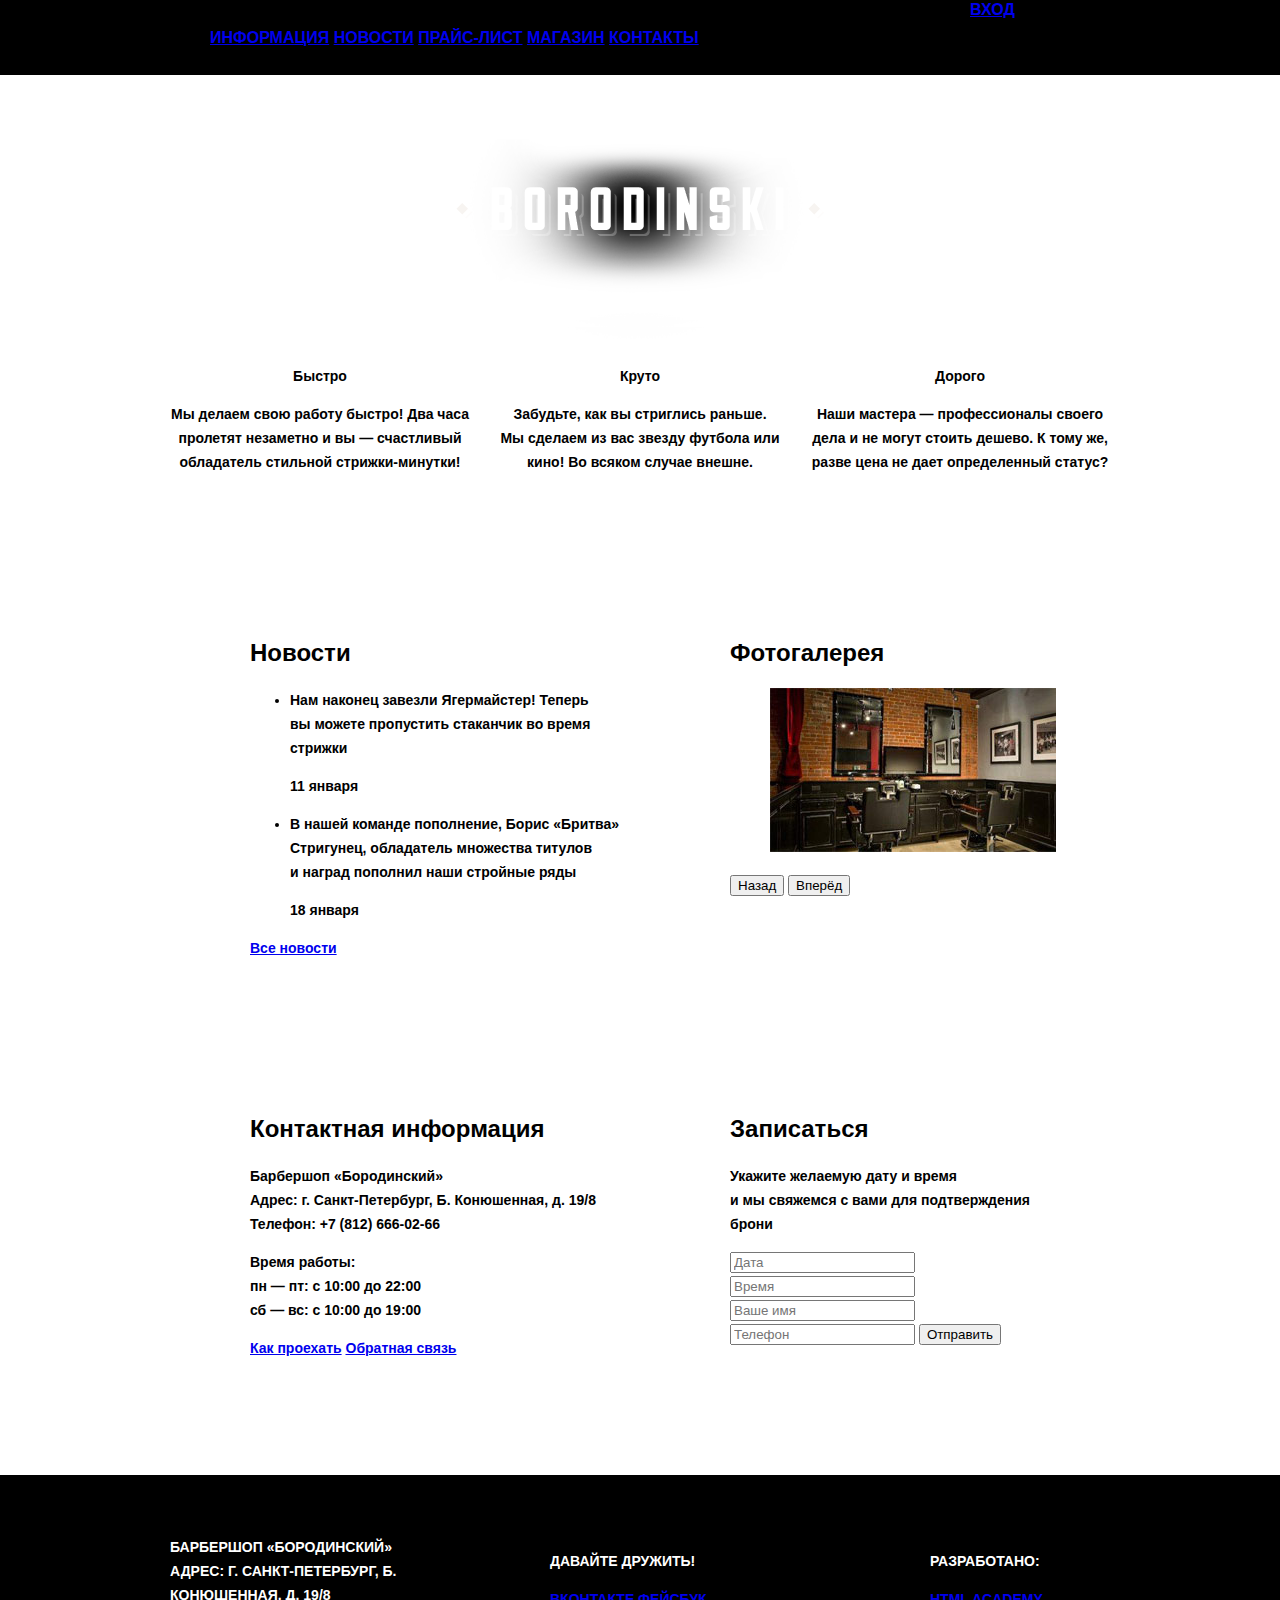
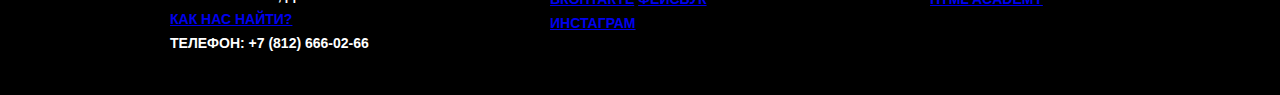
<file: index.html>
<!--Взял из вебинара, не менял-->

<!DOCTYPE html>
<html lang="ru">
<head>
  <meta charset="utf-8">
  <title>Барбершоп «Бородинский»</title>
  <link href="css/style.css" rel="stylesheet">
</head>
<body>
<header class="main-header index-header">
  <div class="container clearfix">
    <nav class="navigation">
      <ul>
        <li>
          <a href="#">Информация</a>
        </li>
        <li>
          <a href="#">Новости</a>
        </li>
        <li>
          <a href="#">Прайс-лист</a>
        </li>
        <li>
          <a href="#">Магазин</a>
        </li>
        <li>
          <a href="#">Контакты</a>
        </li>
      </ul>
    </nav>
    <div class="user-block">
      <a class="login" href="#">Вход</a>
    </div>
  </div>
</header>
<main class="container">
  <div class="index-logo">
    <img src="img/index-logo.png" width="368" height="204" alt="Барбершоп «Бородинский»">
  </div>
  <section class="features clearfix">
    <div class="features-item">
      <b class="features-name">Быстро</b>
      <p>Мы делаем свою работу быстро! Два часа пролетят незаметно и вы — счастливый обладатель стильной стрижки-минутки!</p>
    </div>
    <div class="features-item">
      <b class="features-name">Круто</b>
      <p>Забудьте, как вы стриглись раньше. Мы сделаем из вас звезду футбола или кино! Во всяком случае внешне.</p>
    </div>
    <div class="features-item">
      <b class="features-name">Дорого</b>
      <p>Наши мастера — профессионалы своего дела и не могут стоить дешево. К тому же, разве цена не дает определенный статус?</p>
    </div>
  </section>
  <div class="index-content clearfix">
    <div class="index-content-left">
      <h2 class="index-content-title">Новости</h2>
      <ul class="news-preview">
        <li>
          <p>Нам наконец завезли Ягермайстер! Теперь вы можете пропустить стаканчик во время стрижки</p>
          <time datetime="2016-01-11">11 января</time>
        </li>
        <li>
          <p>В нашей команде пополнение, Борис «Бритва» Стригунец, обладатель множества титулов и наград пополнил наши стройные ряды</p>
          <time datetime="2016-01-18">18 января</time>
        </li>
      </ul>
      <a class="btn" href="#">Все новости</a>
    </div>
    <div class="index-content-right">
      <h2 class="index-content-title">Фотогалерея</h2>
      <div class="gallery">
        <figure class="gallery-content">
          <img src="img/gallery-content.jpg" width="286" height="164" alt="">
        </figure>
        <button class="button gallery-prev" type="button">Назад</button>
        <button class="button gallery-next" type="button">Вперёд</button>
      </div>
    </div>
  </div>
  <div class="index-content clearfix">
    <div class="index-content-left">
      <h2 class="index-content-title">Контактная информация</h2>
      <p>
        Барбершоп «Бородинский»<br>
        Адрес: г. Санкт-Петербург, Б. Конюшенная, д. 19/8<br>
        Телефон: +7 (812) 666-02-66
      </p>
      <p>
        Время работы:<br>
        пн — пт: с 10:00 до 22:00<br>
        сб — вс: с 10:00 до 19:00
      </p>
      <a class="button" href="#">Как проехать</a>
      <a class="button" href="#">Обратная связь</a>
    </div>
    <div class="index-content-right">
      <h2 class="index-content-title">Записаться</h2>
      <p>Укажите желаемую дату и время и мы свяжемся с вами для подтверждения брони</p>
      <form class="appointment-form" action="https://echo.htmlacademy.ru" method="post">
        <input type="text" name="date" value="" placeholder="Дата">
        <input type="text" name="time" value="" placeholder="Время">
        <input type="text" name="name" value="" placeholder="Ваше имя">
        <input type="tel" name="phone" value="" placeholder="Телефон">
        <button class="button" type="submit">Отправить</button>
      </form>
    </div>
  </div>
</main>
<footer class="footer">
  <div class="container clearfix">
    <div class="footer-contacts">
      Барбершоп «Бородинский»<br>
      Адрес: г. Санкт-Петербург, Б. Конюшенная, д. 19/8<br>
      <a href="#">Как нас найти?</a><br>
      Телефон: +7 (812) 666-02-66
    </div>
    <div class="footer-social">
      <p>Давайте дружить!</p>
      <a class="social-btn social-btn-vk" href="#">Вконтакте</a>
      <a class="social-btn social-btn-fb" href="#">Фейсбук</a>
      <a class="social-btn social-btn-inst" href="#">Инстаграм</a>
    </div>
    <div class="footer-copyright">
      <p>Разработано:</p>
      <a class="button" href="https://htmlacademy.ru">HTML Academy</a>
    </div>
  </div>
</footer>
</body>
</html>
</file>
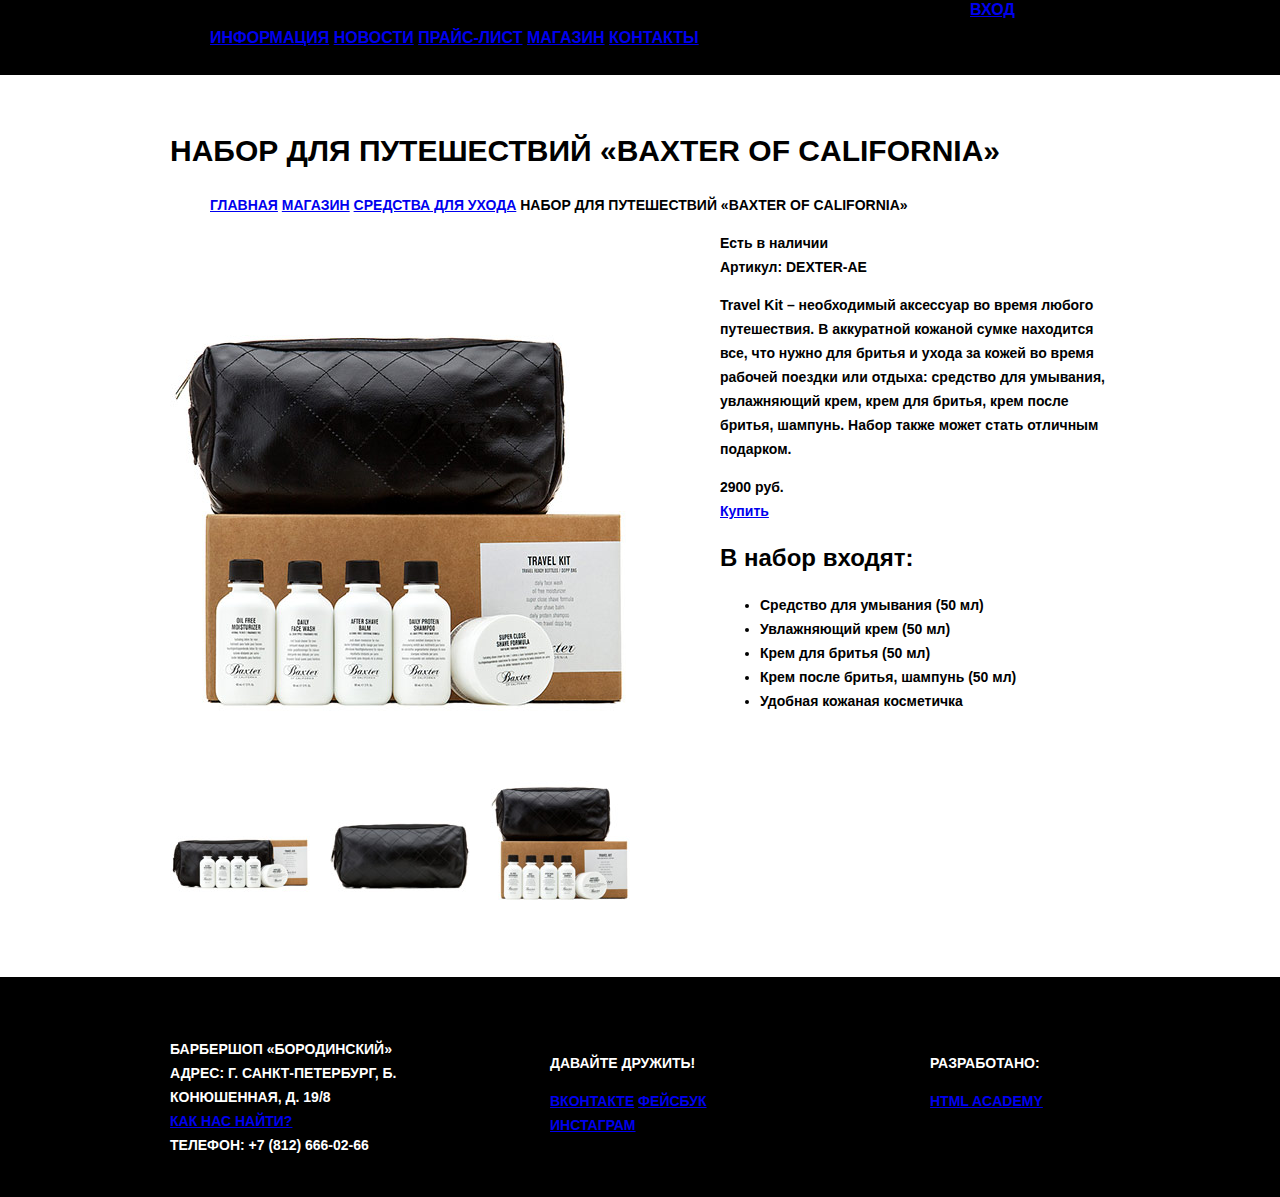
<file: catalog-item.html>
<!DOCTYPE html>
<html lang="ru">
<head>
  <meta charset="utf-8">
  <title>HTML Academy Барбершоп: Страница товара</title>
  <link href="css/style.css" rel="stylesheet">
</head>
<body>

  <header class="main-header ">
    <div class="container clearfix">
      <nav class="navigation">
        <ul>
          <li>
            <a href="#">Информация</a>
          </li>
          <li>
            <a href="#">Новости</a>
          </li>
          <li>
            <a href="#">Прайс-лист</a>
          </li>
          <li class="active">
            <a href="#">Магазин</a>
          </li>
          <li>
            <a href="#">Контакты</a>
          </li>
        </ul>
      </nav>
      <div class="user-block">
        <a class="login" href="#">Вход</a>
      </div>
    </div>
  </header>


  <main class="container">
    <header class="page-header">
      <h1 class="page-title">Набор для путешествий «Baxter of California»</h1>
      <ul class="breadcrumbs">
        <li>
          <a href="#">Главная</a>
        </li>
        <li>
          <a href="#">Магазин</a>
        </li>
        <li>
          <a href="#">Средства для ухода</a>
        </li>
        <li class="active">
          <span>Набор для путешествий «Baxter of California»</span>
        </li>
      </ul>
    </header>


    <div class="page-content clearfix">
      <div class="image-block">
        <div class="image-big">
          <img src="img/image-big.jpg" width="460" height="498" alt="">
        </div>
        <div class="thumbnails clearfix">
          <a class="image-small" href="#"><img src="img/image-small1.jpg" width="140" height="149" alt=""></a>
          <a class="image-small" href="#"><img src="img/image-small2.jpg" width="140" height="149" alt=""></a>
          <a class="image-small" href="#"><img src="img/image-small3.jpg" width="140" height="149" alt=""></a>
        </div>
      </div>


      <div class="article-description">
        <div class="article-information">
          <div class="article-accessibility">Есть в наличии</div>
          <div class="article-stock-number">Артикул: DEXTER-AE</div>
        </div>


        <p>Travel Kit – необходимый аксессуар во время любого путешествия. В аккуратной кожаной сумке находится все, что
          нужно для бритья и ухода за кожей во время рабочей поездки или отдыха: средство для умывания, увлажняющий
          крем, крем для бритья, крем после бритья, шампунь. Набор также может стать отличным подарком.</p>


        <div class="article-price">
          <div class="price-block">2900 руб.</div>
          <a class="button" href="#">Купить</a>
        </div>


        <h2>В набор входят:</h2>
        <ul class="article-list">
          <li>Средство для умывания (50 мл)</li>
          <li>Увлажняющий крем (50 мл)</li>
          <li>Крем для бритья (50 мл)</li>
          <li>Крем после бритья, шампунь (50 мл)</li>
          <li>Удобная кожаная косметичка</li>
        </ul>
      </div>
    </div>
  </main>


  <footer class="footer">
    <div class="container clearfix">
      <div class="footer-contacts">
        Барбершоп «Бородинский»<br>
        Адрес: г. Санкт-Петербург, Б. Конюшенная, д. 19/8<br>
        <a href="#">Как нас найти?</a><br>
        Телефон: +7 (812) 666-02-66
      </div>
      <div class="footer-social">
        <p>Давайте дружить!</p>
        <a class="social-btn social-btn-vk" href="#">Вконтакте</a>
        <a class="social-btn social-btn-fb" href="#">Фейсбук</a>
        <a class="social-btn social-btn-inst" href="#">Инстаграм</a>
      </div>
      <div class="footer-copyright">
        <p>Разработано:</p>
        <a class="button" href="https://htmlacademy.ru">HTML Academy</a>
      </div>
    </div>
  </footer>


</body>
</html>
</file>
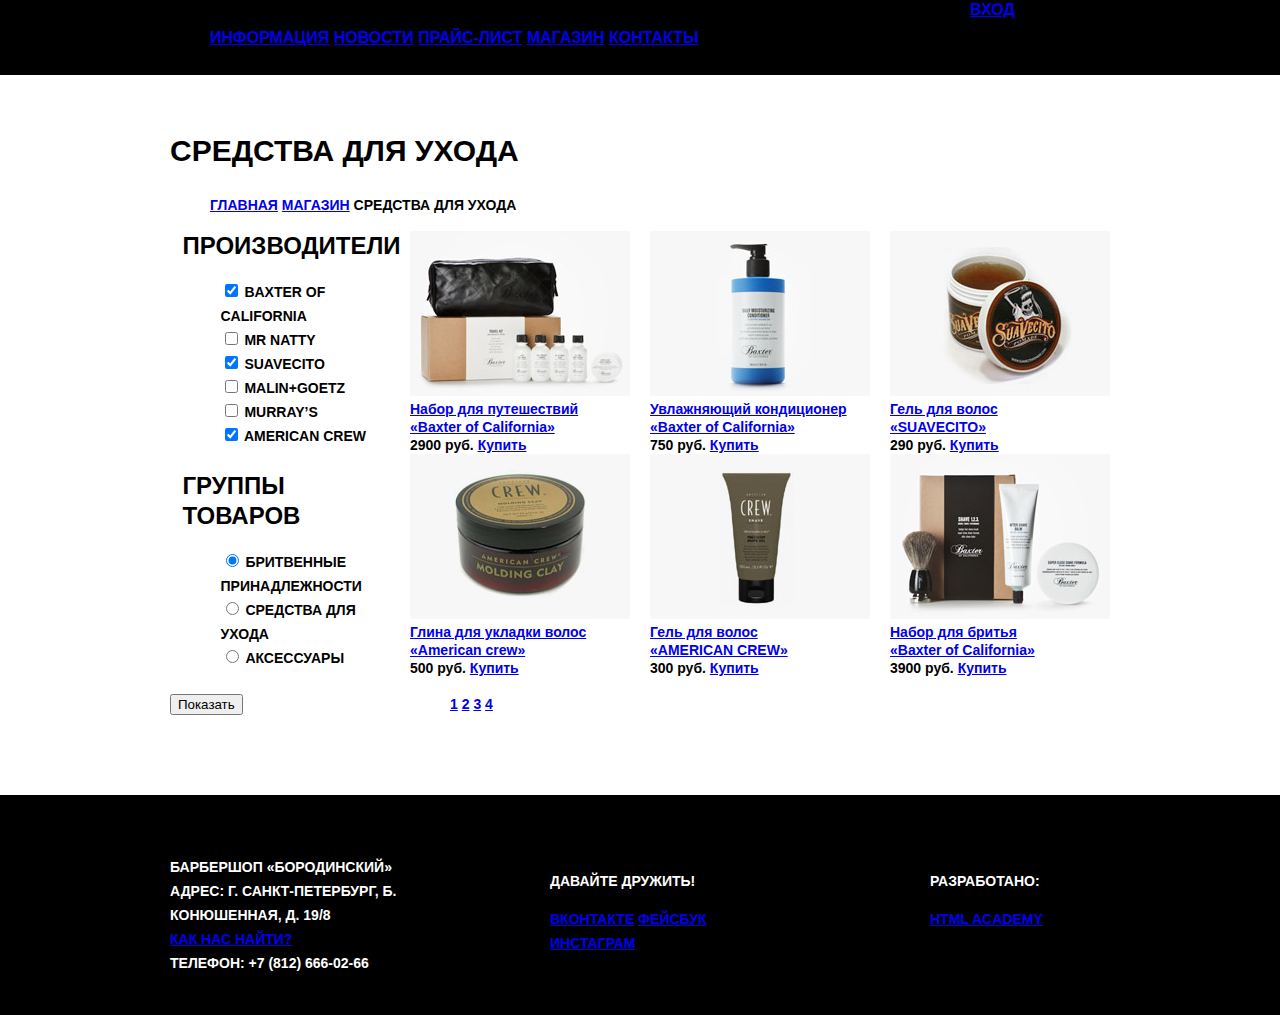
<file: catalog.html>
<!DOCTYPE html>
<html lang="ru">
<head>
  <meta charset="utf-8">
  <title>HTML Academy Барбершоп: Магазин</title>
  <link href="css/style.css" rel="stylesheet">
</head>
<body>


  <header class="main-header">
    <div class="container clearfix">
      <nav class="navigation">
        <ul>
          <li>
            <a href="#">Информация</a>
          </li>
          <li>
            <a href="#">Новости</a>
          </li>
          <li>
            <a href="#">Прайс-лист</a>
          </li>
          <li class="active">
            <a href="#">Магазин</a>
          </li>
          <li>
            <a href="#">Контакты</a>
          </li>
        </ul>
      </nav>
      <div class="user-block">
        <a class="login" href="#">Вход</a>
      </div>
    </div>
  </header>


  <main class="container">
    <header class="page-header">
      <h1 class="page-title">Средства для ухода</h1>
      <ul class="breadcrumbs">
        <li>
          <a href="#">Главная</a>
        </li>
        <li>
          <a href="#">Магазин</a>
        </li>
        <li class="active">
          <span>Средства для ухода</span>
        </li>
      </ul>
    </header>


    <div class="page-content clearfix">
      <form class="selection-form" action="/" method="POST">


        <fieldset class="selection-filter">
          <legend>Производители</legend>
            <ul>
              <li>
                <input id="checkbox-item-1" type="checkbox" checked>
                <label for="checkbox-item-1">Baxter of california</label>
              </li>
              <li>
                <input id="checkbox-item-2" type="checkbox">
                <label for="checkbox-item-2">Mr Natty</label>
              </li>
              <li>
                <input id="checkbox-item-3" type="checkbox" checked>
                <label for="checkbox-item-3">Suavecito</label>
              </li>
              <li>
                <input id="checkbox-item-4" type="checkbox">
                <label for="checkbox-item-4">Malin+Goetz</label>
              </li>
              <li>
                <input id="checkbox-item-5" type="checkbox">
                <label for="checkbox-item-5">Murray’s</label>
              </li>
              <li>
                <input id="checkbox-item-6" type="checkbox" checked>
                <label for="checkbox-item-6">American Crew</label>
              </li>
            </ul>
        </fieldset>


        <fieldset class="selection-filter">
          <legend>Группы товаров</legend>
          <ul>
            <li>
              <input id="radio-item-1" name="item-groups" type="radio" checked>
              <label for="radio-item-1">Бритвенные принадлежности</label>
            </li>
            <li>
              <input id="radio-item-2" name="item-groups" type="radio">
              <label for="radio-item-2">Средства для ухода</label>
            </li>
            <li>
              <input id="radio-item-3" name="item-groups" type="radio">
              <label for="radio-item-3">Аксессуары</label>
            </li>
          </ul>


        </fieldset>


        <button class="button" type="submit">Показать</button>


      </form>


      <div class="cards-block">
        <div class="cards">
          <div class="card">
            <a class="card-image" href="#">
              <img src="img/catalog-item1.jpg" width="220" height="165" alt="">
            </a>
            <a class="card-name" href="#">
              Набор для путешествий<br>
              «Baxter of California»
            </a>
            <div class="card-price">
              <span class="price-block">2900 руб.</span>
              <a class="button" href="#">Купить</a>
            </div>
          </div>


          <div class="card">
            <a class="card-image" href="#">
              <img src="img/catalog-item2.jpg" width="220" height="165" alt="">
            </a>
            <a class="card-name" href="#">
              Увлажняющий кондиционер<br>
              «Baxter of California»</a>
            <div class="card-price">
              <span class="price-block">750 руб.</span>
              <a class="button" href="#">Купить</a>
            </div>
          </div>


          <div class="card">
            <a class="card-image" href="#">
              <img src="img/catalog-item3.jpg" width="220" height="165" alt="">
            </a>
            <a class="card-name" href="#">
              Гель для волос<br>
              «SUAVECITO»</a>
            <div class="card-price">
              <span class="price-block">290 руб.</span>
              <a class="button" href="#">Купить</a>
            </div>
          </div>


          <div class="card">
            <a class="card-image" href="#">
              <img src="img/catalog-item4.jpg" width="220" height="165" alt="">
            </a>
            <a class="card-name" href="#">
              Глина для укладки волос<br>
              «American crew»</a>
            <div class="card-price">
              <span class="price-block">500 руб.</span>
              <a class="button" href="#">Купить</a>
            </div>
          </div>


          <div class="card">
            <a class="card-image" href="#">
              <img src="img/catalog-item5.jpg" width="220" height="165" alt="">
            </a>
            <a class="card-name" href="#">
              Гель для волос<br>
              «AMERICAN CREW»</a>
            <div class="card-price">
              <span class="price-block">300 руб.</span>
              <a class="button" href="#">Купить</a>
            </div>
          </div>


          <div class="card">
            <a class="card-image" href="#">
              <img src="img/catalog-item6.jpg" width="220" height="165" alt="">
            </a>
            <a class="card-name" href="#">
              Набор для бритья<br>
              «Baxter of California»</a>
            <div class="card-price">
              <span class="price-block">3900 руб.</span>
              <a class="button" href="#">Купить</a>
            </div>
          </div>
        </div>


        <ul class="pagination">
          <li>
            <a class="button" href="#">1</a>
          </li>
          <li>
            <a class="button active" href="#">2</a>
          </li>
          <li>
            <a class="button" href="#">3</a>
          </li>
          <li>
            <a class="button" href="#">4</a>
          </li>
        </ul>
      </div>
    </div>
  </main>


  <footer class="footer">
    <div class="container clearfix">
      <div class="footer-contacts">
        Барбершоп «Бородинский»<br>
        Адрес: г. Санкт-Петербург, Б. Конюшенная, д. 19/8<br>
        <a href="#">Как нас найти?</a><br>
        Телефон: +7 (812) 666-02-66
      </div>
      <div class="footer-social">
        <p>Давайте дружить!</p>
        <a class="social-btn social-btn-vk" href="#">Вконтакте</a>
        <a class="social-btn social-btn-fb" href="#">Фейсбук</a>
        <a class="social-btn social-btn-inst" href="#">Инстаграм</a>
      </div>
      <div class="footer-copyright">
        <p>Разработано:</p>
        <a class="button" href="https://htmlacademy.ru">HTML Academy</a>
      </div>
    </div>
  </footer>


</body>
</html>
</file>
<file: css/style.css>
/*Base rules*/


html,
body {
  margin: 0;
  padding: 0;
}

body {
  color: #000;

  font-family: "PT Sans Narrow", Arial, serif;
  font-size: 14px;
  font-weight: 600;
  line-height: 24px;
}

fieldset {
  margin: 0;

  border: 0;
}

h1 {
  font-size: 30px;
  line-height: 42px;
}

h2,
legend {
  font-size: 24px;
  line-height: 30px;
}

.clearfix::after {
  display: table;
  clear: both;

  content: '';
}

.container {
  width: 940px;
  margin: 0 auto;
  padding: 0 10px;
}


/*Header*/


.main-header {
  margin-bottom: 55px;

  text-transform: uppercase;

  color: #fff;
  background: #000;

  font-size: 16px;
  line-height: 20px;
}

.index-header {
  margin-bottom: 60px;
}

.navigation {
  float: left;

  width: 780px;
}

.navigation ul {
  margin-top: 27px;
  margin-bottom: 27px;

  list-style: none;
}

.navigation ul li {
  display: inline-block;

  vertical-align: middle;
}

.user-block {
  float: right;

  width: 140px;
}


/*Index logo*/


.index-logo {
  width: 368px;
  height: 204px;
  margin-right: auto;
  margin-bottom: 25px;
  margin-left: auto;
}


/*Index features*/


.features {
  margin-bottom: 80px;
}

.features-item {
  float: left;

  width: 300px;
  margin-right: 20px;

  text-align: center;
}

.features-item:last-child {
  margin-right: 0;
}


/*Index content*/


.index-content {
  margin-bottom: 35px;
  padding: 50px 80px;
}

.index-content-left {
  float: left;

  width: 380px;
}

.index-content-right {
  float: right;

  width: 300px;
}


/*Footer*/


.footer {
  margin-top: 65px;
  padding-top: 60px;
  padding-bottom: 40px;

  text-transform: uppercase;

  color: #fff;
  background: #000;
}

.footer-contacts {
  float: left;

  width: 320px;
  margin-right: 60px;
}

.footer-social {
  float: left;

  width: 180px;
}

.footer-copyright {
  float: right;

  width: 180px;
}


/*Non-main page header*/


.page-header {
  text-transform: uppercase;
}

.breadcrumbs li {
  display: inline-block;

  vertical-align: middle;
}


/*Catalog form*/


.selection-form {
  float: left;

  width: 220px;

  text-transform: uppercase;
}

.selection-filter ul {
  list-style: none;
}

.cards-block {
  float: right;

  width: 700px;
}


/*Catalog cards block*/


.cards {
  font-size: 0;
}

.card {
  display: inline-block;

  width: 220px;
  margin-right: 20px;

  vertical-align: middle;

  font-size: 14px;
  line-height: 18px;
}

.card:nth-child(3n) {
  margin-right: 0;
}


/*Pagination*/


.pagination {
  list-style: none;
}

.pagination li {
  display: inline-block;

  vertical-align: middle;
}


/*Item page image block*/


.image-block {
  float: left;

  width: 460px;
}

.image-big {
  margin-bottom: 20px;
}

.image-small {
  float: left;

  margin-right: 20px;
}

.thumbnails a:last-child {
  margin-right: 0;
}


/*Item page article*/


.article-description {
  float: right;

  width: 390px;
}
</file>
